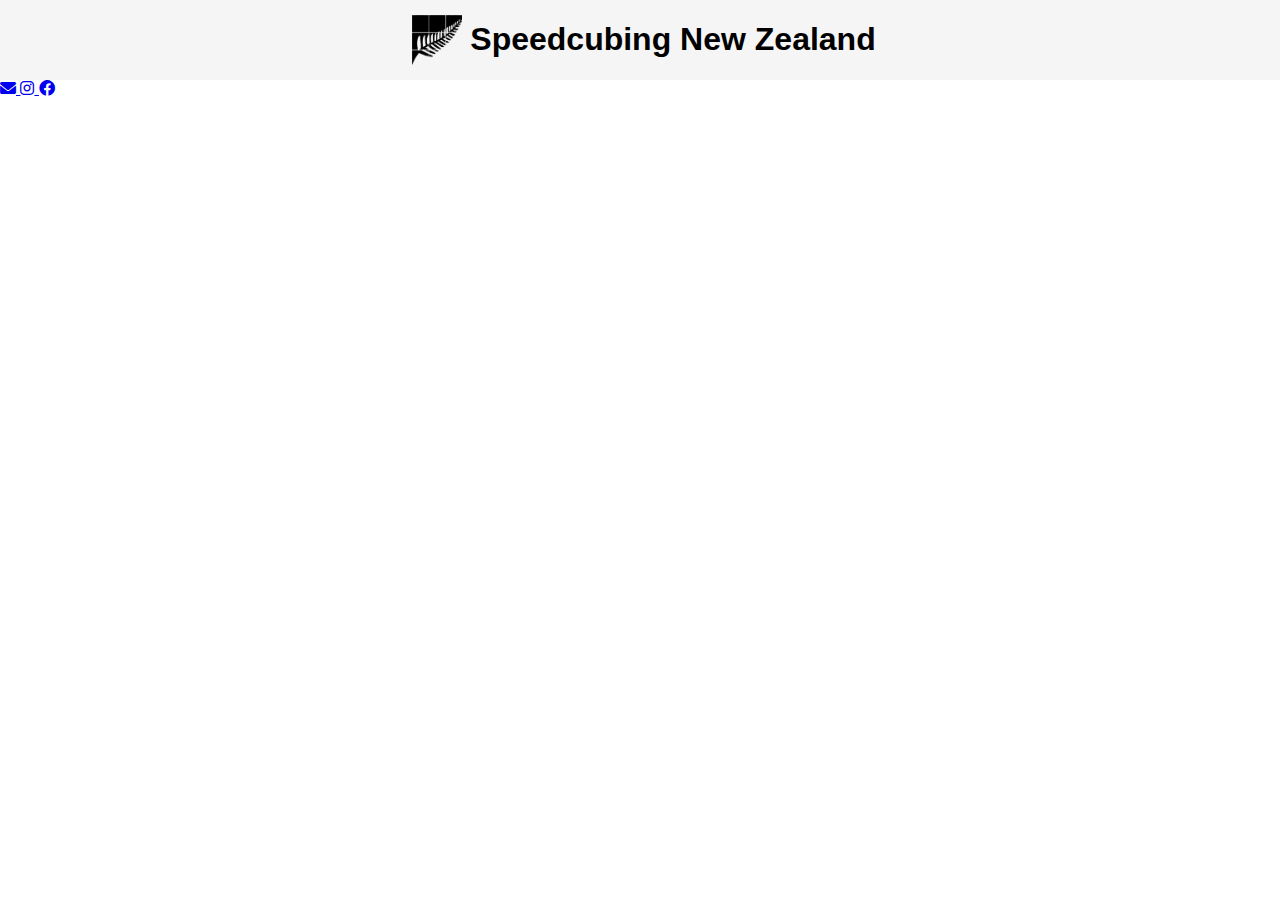
<file: index.html>
<!DOCTYPE html>
<html lang="en">
  <head>
    <meta charset="UTF-8" />
    <meta name="viewport" content="width=device-width, initial-scale=1.0" />
    <link href="./styles.css" rel="stylesheet" />
    <link
      rel="stylesheet"
      href="https://cdn.cubing.net/v0/css/@cubing/icons/css"
    />
    <link
      href="https://fonts.googleapis.com/icon?family=Material+Icons"
      rel="stylesheet"
    />
    <link
      rel="stylesheet"
      href="https://cdnjs.cloudflare.com/ajax/libs/font-awesome/6.0.0-beta3/css/all.min.css"
    />

    <title>Speedcubing New Zealand</title>
  </head>
  <body onload="load()">
    <div id="header">
      <img id="snz-header-logo" src="./assets/snz-logo.png" />
      <h1>Speedcubing New Zealand</h1>
    </div>
    <div id="body">
      <div id="current" class="table-container"></div>
      <div id="upcoming" class="table-container"></div>
      <div id="recent" class="table-container"></div>
    </div>
    <div class="footer">
      <!-- Email Icon -->
      <a href="mailto:someone@example.com" class="icon" title="Email">
        <i class="fas fa-envelope"></i>
      </a>
      <a
        href="https://www.instagram.com/yourprofile"
        class="icon"
        title="Instagram"
      >
        <i class="fab fa-instagram"></i>
      </a>
      <a
        href="https://www.facebook.com/yourprofile"
        class="icon"
        title="Facebook"
      >
        <i class="fab fa-facebook"></i>
      </a>
    </div>
    <script src="./script.js"></script>
  </body>
</html>
</file>
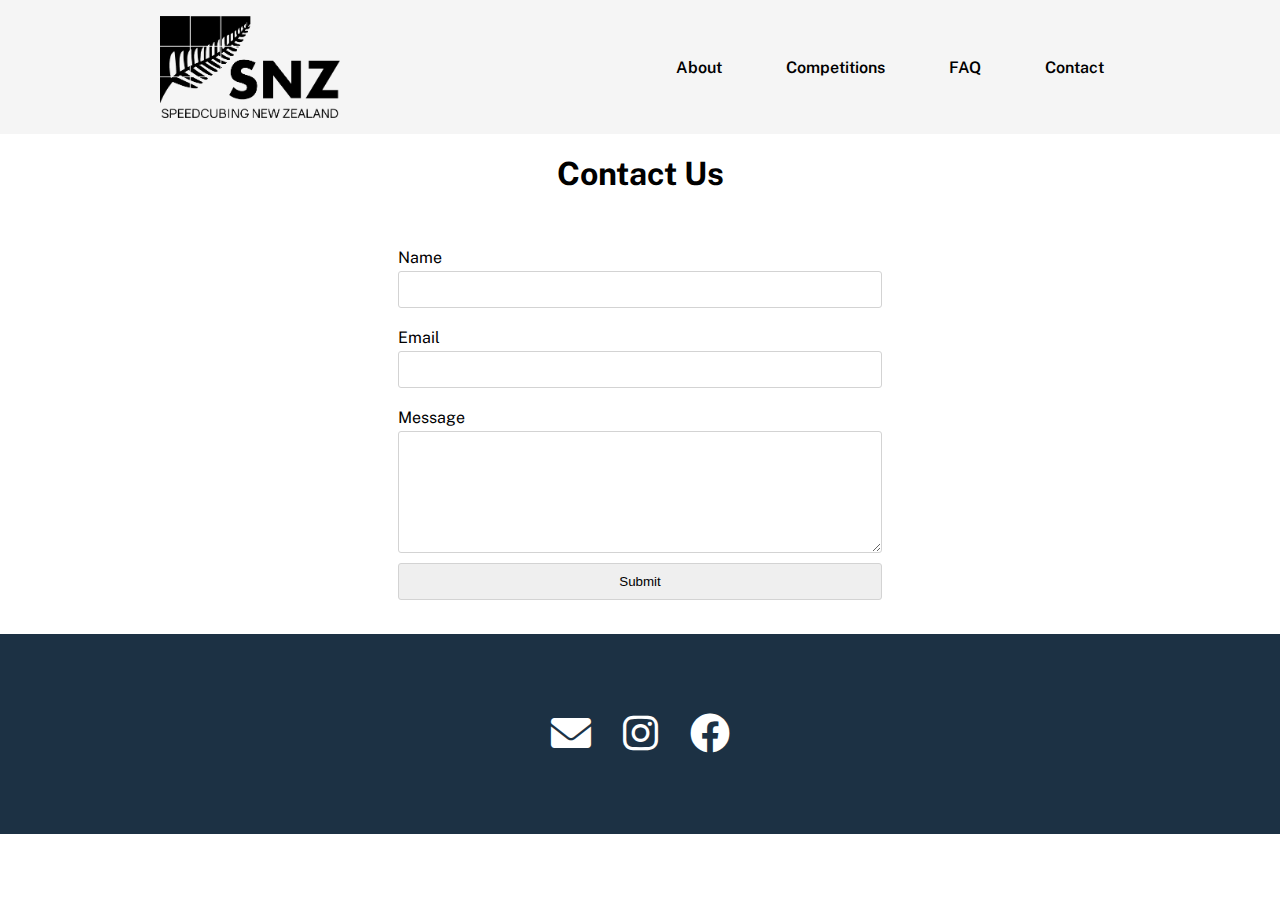
<file: contact.html>
<!DOCTYPE html>
<html lang="en">
  <head>
    <meta charset="UTF-8" />
    <meta name="viewport" content="width=device-width, initial-scale=1.0" />
    <link rel="stylesheet" href="./css/styles.css" />
    <link rel="stylesheet" href="./css/contact.css" />
    <link rel="icon" type="image/x-icon" href="./assets/snz-icon.svg" />
    <title>Speedcubing New Zealand</title>
    <link rel="preconnect" href="https://fonts.googleapis.com" />
    <link rel="preconnect" href="https://fonts.gstatic.com" crossorigin />
    <link
      rel="stylesheet"
      href="https://cdn.cubing.net/v0/css/@cubing/icons/css"
    />
    <link
      href="https://fonts.googleapis.com/css2?family=Public+Sans:ital,wght@0,100..900;1,100..900&display=swap"
      rel="stylesheet"
    />
    <link
      href="https://fonts.googleapis.com/icon?family=Material+Icons"
      rel="stylesheet"
    />
    <link
      rel="stylesheet"
      href="https://cdnjs.cloudflare.com/ajax/libs/font-awesome/6.0.0-beta3/css/all.min.css"
    />
  </head>
  <body>
    <div class="header">
      <div class="header-row">
        <a href="./index.html">
          <img id="header-logo" src="./assets/snz-logo-text.png" />
        </a>
        <div id="menu-icon">&#9776;</div>
      </div>

      <div class="nav">
        <a href="./competitions.html">About</a>
        <a href="./competitions.html">Competitions</a>
        <a href="./competitions.html">FAQ</a>
        <a href="./competitions.html">Contact</a>
      </div>
    </div>
    <div class="main">
      <h1>Contact Us</h1>
      <div class="form-container">
        <form name="contact" netlify>
          <label for="name">Name</label>
          <input type="text" id="name" name="name" />

          <label for="email">Email</label>
          <input type="email" id="email" name="email" />

          <label for="message">Message</label>
          <textarea id="message" name="message"></textarea>

          <input type="submit" value="Submit" />
        </form>
      </div>
    </div>
    <div class="footer">
      <a href="mailto:info@speedcubing.nz" class="icon" title="Email">
        <i class="fas fa-envelope"></i>
      </a>
      <a
        href="https://www.instagram.com/SpeedcubingNZ"
        class="icon"
        title="Instagram"
      >
        <i class="fab fa-instagram"></i>
      </a>
      <a
        href="https://www.facebook.com/SpeedcubingNZ"
        class="icon"
        title="Facebook"
      >
        <i class="fab fa-facebook"></i>
      </a>
    </div>
    <script src="./js/competitions.js"></script>
    <script src="./js/nav.js"></script>
  </body>
</html>
</file>
<file: styles.css>
body {
  font-family: Arial, Helvetica, sans-serif;
  margin: 0;
}

#snz-header-logo {
  width: 50px;
  height: 50px;
  padding: 8px 8px;
}

#header {
  background-color: #f5f5f5;
  display: flex;
  align-items: center;
  justify-content: center; /* Horizontally center items */
}

#footer {
  background-color: #292929;
  display: flex;
  color: white;
}

#footer-links {
  width: 70%;
  max-width: 800px; /* Optional: Max width to prevent it from becoming too wide */
  margin: 0 auto; /* Centers the container horizontally */
}

#footer ul {
  list-style-type: none; /* Removes the bullet points */
  padding: 8px;
}

#footer li {
  padding: 4px;
}

.table-container {
  width: 70%; /* Set the width of the table container to 70% */
  max-width: 800px; /* Optional: Max width to prevent it from becoming too wide */
  margin: 0 auto; /* Centers the container horizontally */
}

.table-container h5,
h4 {
  margin: 0;
}

table {
  border-collapse: collapse;
  margin: 20px 0;
  width: 100%;
}

#current th {
  background-color: #384aa7;
}

#upcoming th {
  background-color: #4caf50;
}

#recent th {
  background-color: #eb5e55;
}

th {
  /* background-color: #4caf50; */
  color: white;
  padding: 10px;
  text-align: left;
  font-weight: bold;
  border: 1px solid #ddd;
}

/* Styling table rows */
td {
  padding: 10px;
  text-align: left;
  border: 1px solid #ddd;
}

/* Styling even rows for alternating background color */
tr:nth-child(even) {
  background-color: #f2f2f2;
}

/* Hover effect for rows */
tr:hover {
  background-color: #ddd;
}

.icon-row {
  margin: 8px 0px;
}

.reg-link {
  text-decoration: none;
  font-size: 12px;
  color: #4caf50;
}

.comp-name {
  text-decoration: none;
  color: black;
}

.small-icon {
  font-size: 12px !important;
}

.city-name {
  font-weight: 100;
}

.venue-name {
  font-weight: 100;
}
</file>
<file: css/styles.css>
body {
  margin: 0;
  font-family: "Public Sans", serif;
}

.header {
  display: flex;
  align-items: center;
  justify-content: space-around;
  background-color: #f5f5f5;
}

.header a {
  text-decoration: none;
  color: black;
  display: flex;
  align-items: center;
  justify-content: center;
}

.header-row {
  display: flex;
}

#header-logo {
  width: 180px;
  padding: 16px;
}

.nav {
  display: flex;
  justify-content: center;
  background-color: #f5f5f5;
}

.nav a {
  padding: 8px 32px;
  text-decoration: none;
  color: black;
  font-weight: 600;
}

.nav a:hover {
  color: #3777ff;
  transition: color 0.3s ease;
}

.link-btn {
  border: 0px;
  border-radius: 5px;
  background-color: #93c572;
  color: black;
  padding: 8px 16px;
  cursor: pointer;
  font-size: 16px;
  font-weight: 600;
}

.link-btn:hover {
  transition: color 0.3s ease;
  background-color: #a7d08b;
}

.top-row {
  display: flex;
  justify-content: center;
  background-color: #f5f5f5;
}

.top-row-about {
  padding: 16px;
  width: 50%;
}

.top-row-about {
  display: flex;
  flex-direction: column;
  justify-content: center;
  font-weight: 300;
}

.blue-text {
  color: #3777ff;
}

.second-row {
  display: flex;
  flex-direction: column;
  align-items: center;
  padding: 24px 16px 64px 16px;
}

.gallery-outer {
  display: flex;
  justify-content: center;
  align-items: center;
  box-sizing: border-box;
  width: 50%;
  position: relative; /* Make sure buttons are inside the gallery container */
  height: 100%;
  margin: auto 16px;
  overflow: hidden;
}

.gallery-inner {
  position: relative;
  display: flex;
  height: 100%;
  transition: transform 0.3s ease;
}

.gallery-inner img {
  width: 100%;
  min-height: 60vh;
  height: 100%;
  object-fit: cover;
  aspect-ratio: 16/9;
}

.gallery-btn {
  color: white;
  position: absolute;
  font-size: 32px;
  background-color: transparent;
  border: none;
  cursor: pointer;
}

.left {
  left: 10px;
}

.right {
  right: 10px;
}

.footer a {
  text-decoration: none;
}

.footer {
  display: flex;
  align-items: center;
  justify-content: center;
  height: 200px;
  background-color: #1c3144;
  width: 100%;
}

.footer .icon {
  padding: 16px;
  font-size: 40px;
  color: #fff;
  transition: color 0.3s ease;
}

.footer .icon:hover {
  color: #93c572;
}

#menu-icon {
  font-size: 48px;
  padding: 8px;
  display: none;
  cursor: pointer;
  flex-direction: column;
  justify-content: center;
  user-select: none;
}

@media screen and (max-width: 768px) {
  .header-row {
    width: 100%;
    justify-content: space-between;
  }
  .header {
    flex-direction: column;
  }
  .top-row {
    flex-direction: column;
  }
  .gallery-outer {
    width: 100%;
    margin: 0;
  }
  .top-row-about {
    width: 100%;
    box-sizing: border-box;
  }
  .second-row {
    align-items: baseline;
  }
  .nav {
    display: none;
    flex-direction: column;
  }
  .nav.nav-active {
    display: flex;
  }
  #menu-icon {
    display: flex;
  }
}

@media screen and (min-width: 769px) {
  .nav.nav-active {
    display: flex; /* Ensure it remains flex */
  }
}
</file>
<file: css/contact.css>
.main {
  display: flex;
  flex-direction: column;
  align-items: center;
}

form {
  display: flex;
  flex-direction: column;
  justify-content: left;
  width: 100%;
}

.form-container {
  width: 50%;
  box-sizing: border-box;
  max-width: 500px;
  padding: 24px 8px;
  display: flex;
  align-items: center;
  flex-direction: column;
}

.form-submitted {
  height: 40vh;
}

#thank-you-message {
  display: none;
  text-align: center;
}

input,
textarea {
  padding: 10px;
  margin: 0px 0px 10px 0px;
  user-select: none;
  border: 1px solid #d3d3d3;
  border-radius: 3px;
}

textarea {
  height: 100px;
  resize: vertical;
}

label {
  margin: 10px 0px 4px 0px;
  user-select: none;
}

input:focus,
textarea:focus {
  outline: none;
}

@media screen and (max-width: 768px) {
  .form-container {
    width: 100%;
  }
}
</file>
